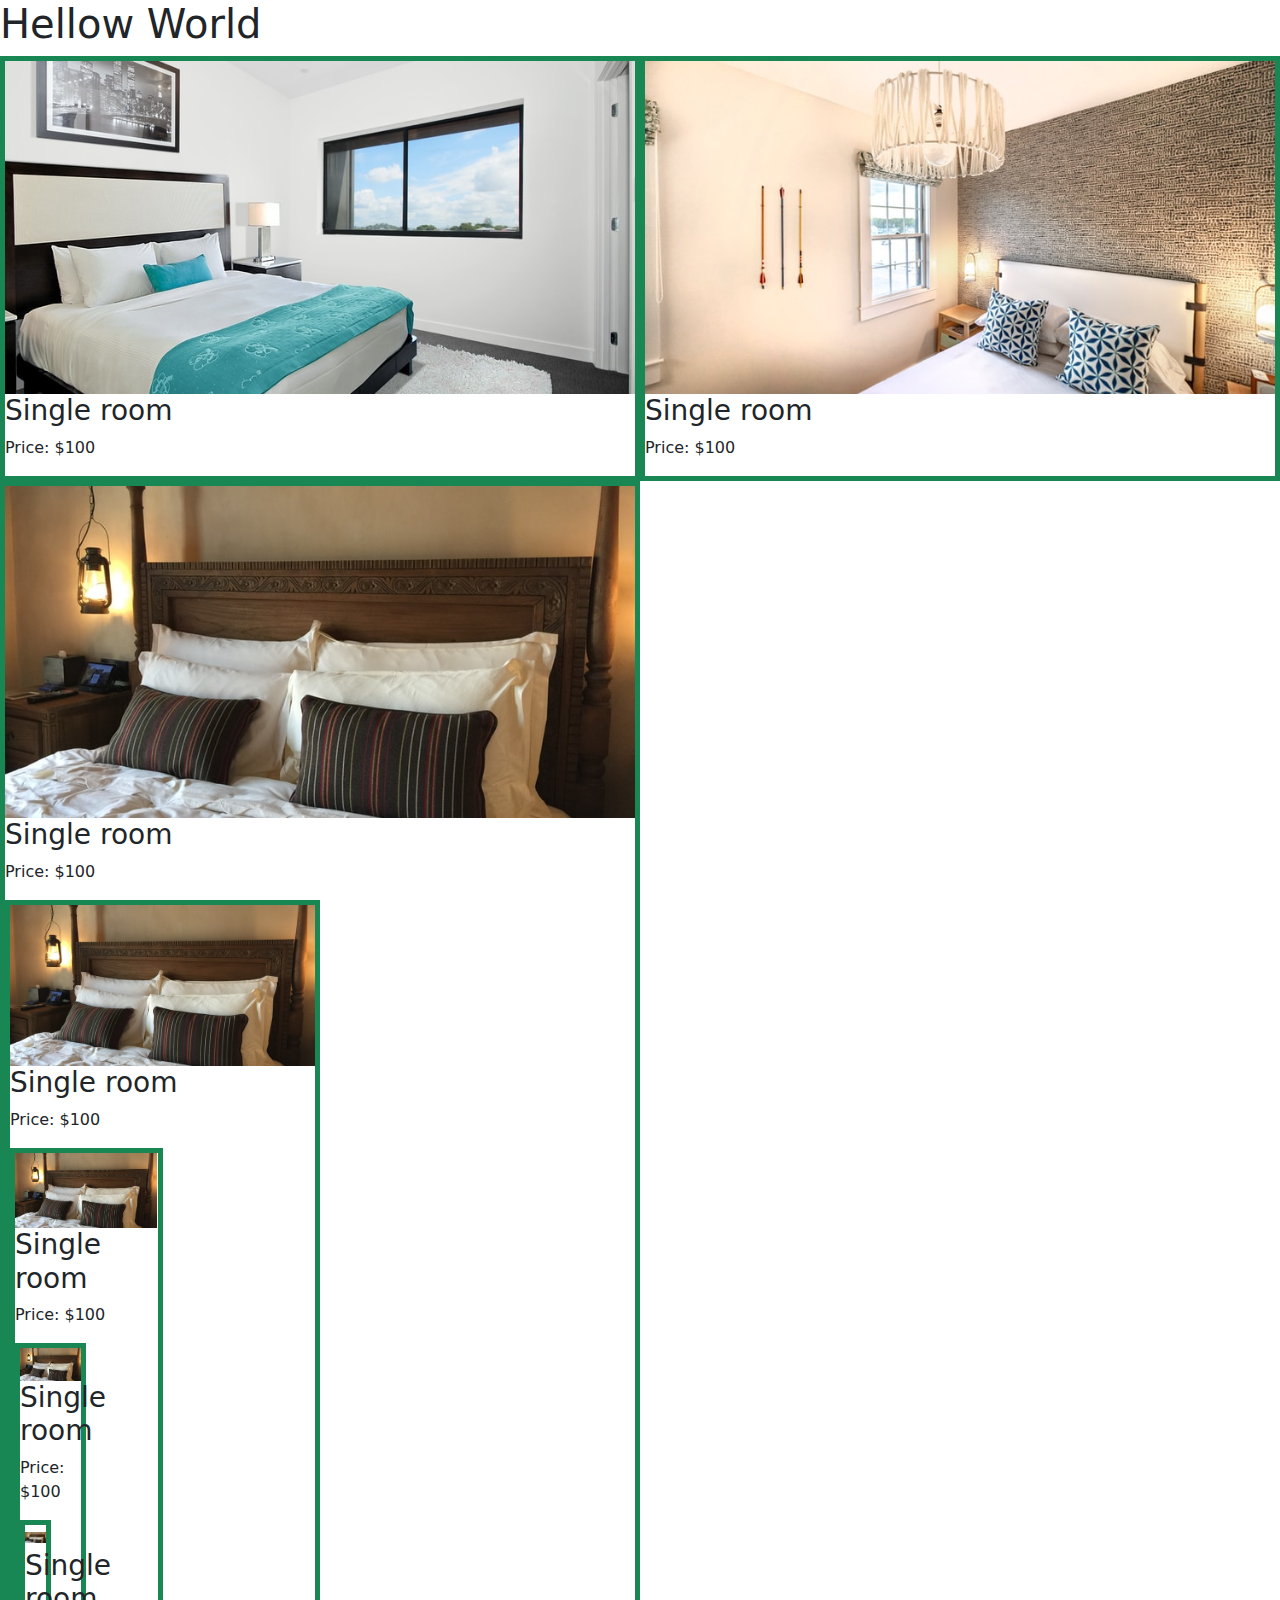
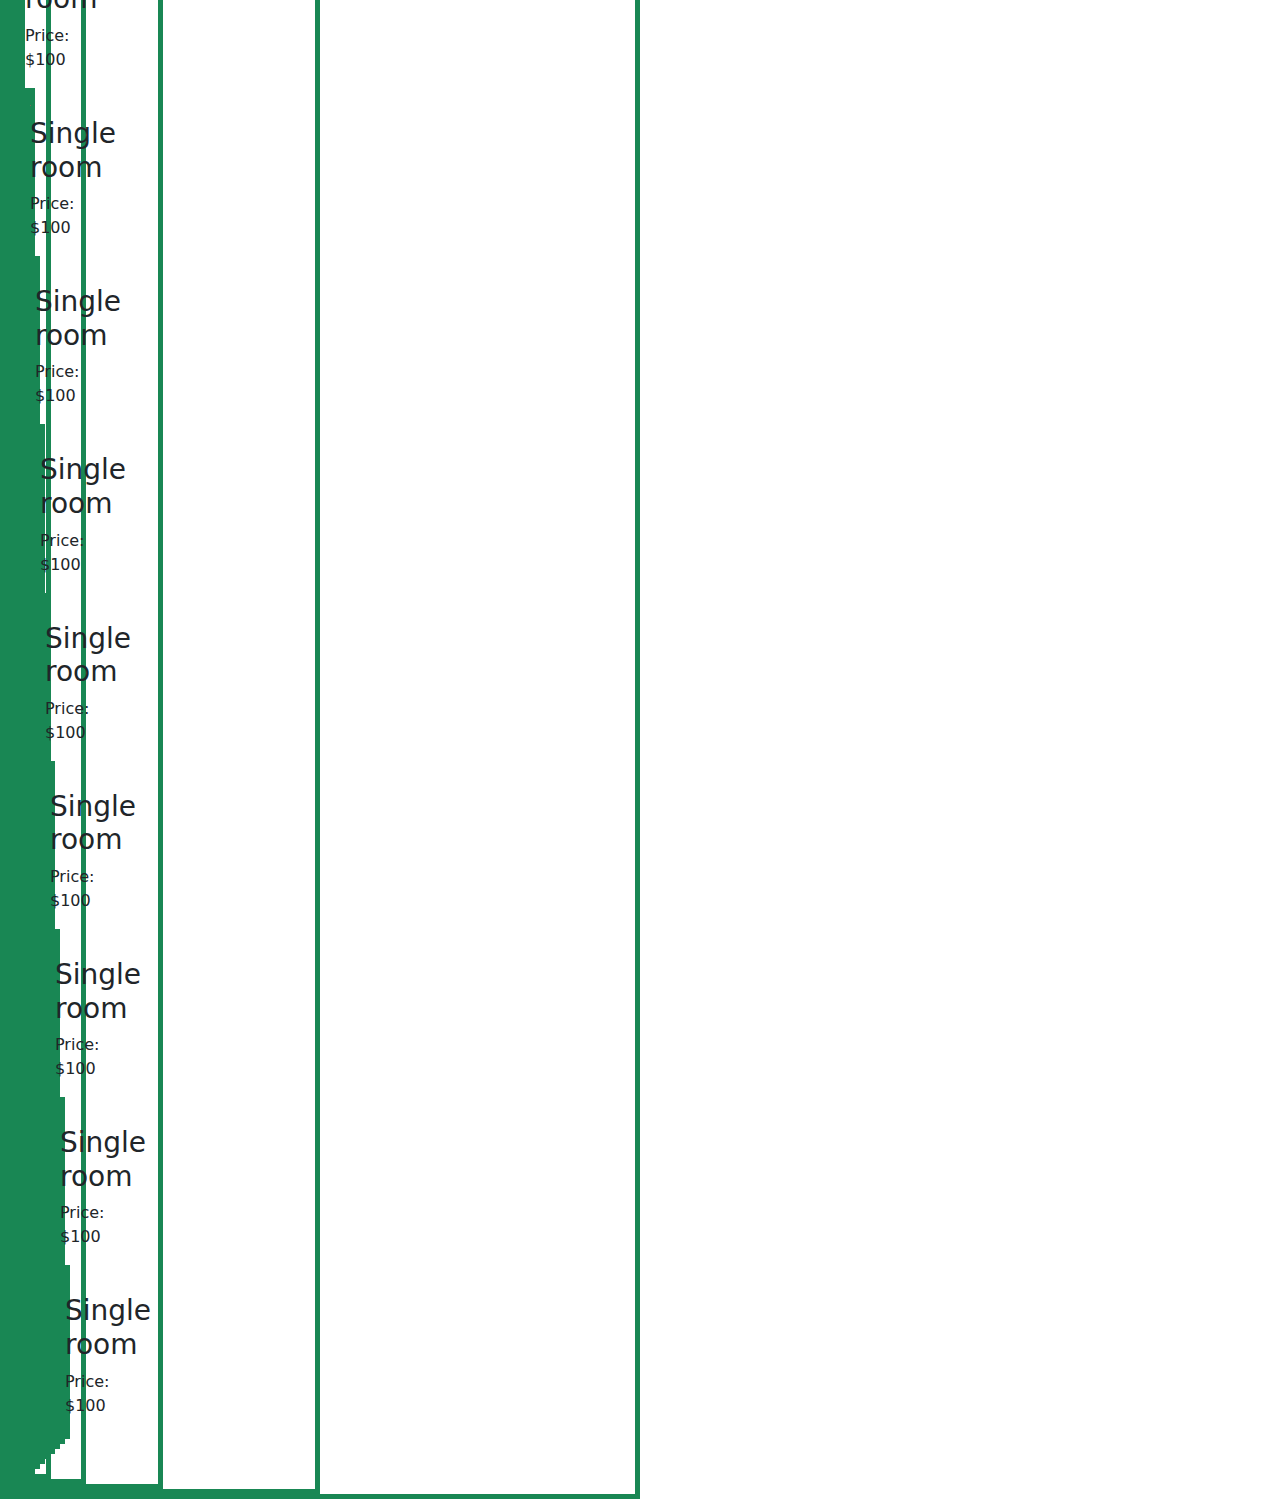
<file: index.html>
<!DOCTYPE html>
<html lang="en">
<head>
    <meta charset="UTF-8">
    <meta http-equiv="X-UA-Compatible" content="IE=edge">
    <meta name="viewport" content="width=device-width, initial-scale=1.0">
    <title>Bootstrap Style</title>
    <link rel="stylesheet" href="style.css">
    <link rel="stylesheet" href="css/bootstrap.min.css">
</head>
<body>
    <h1>Hellow World</h1>
    <div class="d-flex flex-wrap">
        <div class="border border-5 border-success w-50">
            <img class="img-fluid" src="images/rooms/Double.png" alt="">
            <h3>Single room</h3>
            <p>Price: $100</p>
        </div>
        <div class="border border-5 border-success w-50">
            <img class="img-fluid" src="images/rooms/Family.png" alt="">
            <h3>Single room</h3>
            <p>Price: $100</p>
        </div>
        <div class="border border-5 border-success w-50">
            <img class="img-fluid" src="images/rooms/Single.png" alt="">
            <h3>Single room</h3>
            <p>Price: $100</p>
        <div class="border border-5 border-success  w-50">
            <img class="img-fluid" src="images/rooms/Single.png" alt="">
            <h3>Single room</h3>
            <p>Price: $100</p>
        <div class="border border-5 border-success  w-50">
            <img class="img-fluid" src="images/rooms/Single.png" alt="">
            <h3>Single room</h3>
            <p>Price: $100</p>
        <div class="border border-5 border-success  w-50">
            <img class="img-fluid" src="images/rooms/Single.png" alt="">
            <h3>Single room</h3>
            <p>Price: $100</p>
        <div class="border border-5 border-success  w-50">
            <img class="img-fluid" src="images/rooms/Single.png" alt="">
            <h3>Single room</h3>
            <p>Price: $100</p>
        <div class="border border-5 border-success  w-50">
            <img class="img-fluid" src="images/rooms/Single.png" alt="">
            <h3>Single room</h3>
            <p>Price: $100</p>
        <div class="border border-5 border-success  w-50">
            <img class="img-fluid" src="images/rooms/Single.png" alt="">
            <h3>Single room</h3>
            <p>Price: $100</p>
        <div class="border border-5 border-success  w-50">
            <img class="img-fluid" src="images/rooms/Single.png" alt="">
            <h3>Single room</h3>
            <p>Price: $100</p>
        <div class="border border-5 border-success  w-50">
            <img class="img-fluid" src="images/rooms/Single.png" alt="">
            <h3>Single room</h3>
            <p>Price: $100</p>
        <div class="border border-5 border-success  w-50">
            <img class="img-fluid" src="images/rooms/Single.png" alt="">
            <h3>Single room</h3>
            <p>Price: $100</p>
        <div class="border border-5 border-success  w-50">
            <img class="img-fluid" src="images/rooms/Single.png" alt="">
            <h3>Single room</h3>
            <p>Price: $100</p>
        <div class="border border-5 border-success  w-50">
            <img class="img-fluid" src="images/rooms/Single.png" alt="">
            <h3>Single room</h3>
            <p>Price: $100</p>
        <div class="border border-5 border-success  w-50">
            <img class="img-fluid" src="images/rooms/Single.png" alt="">
            <h3>Single room</h3>
            <p>Price: $100</p>
        </div>
    </div>
    <link rel="stylesheet" href="js/bootstrap.min.js">
</body>
</html>
</file>
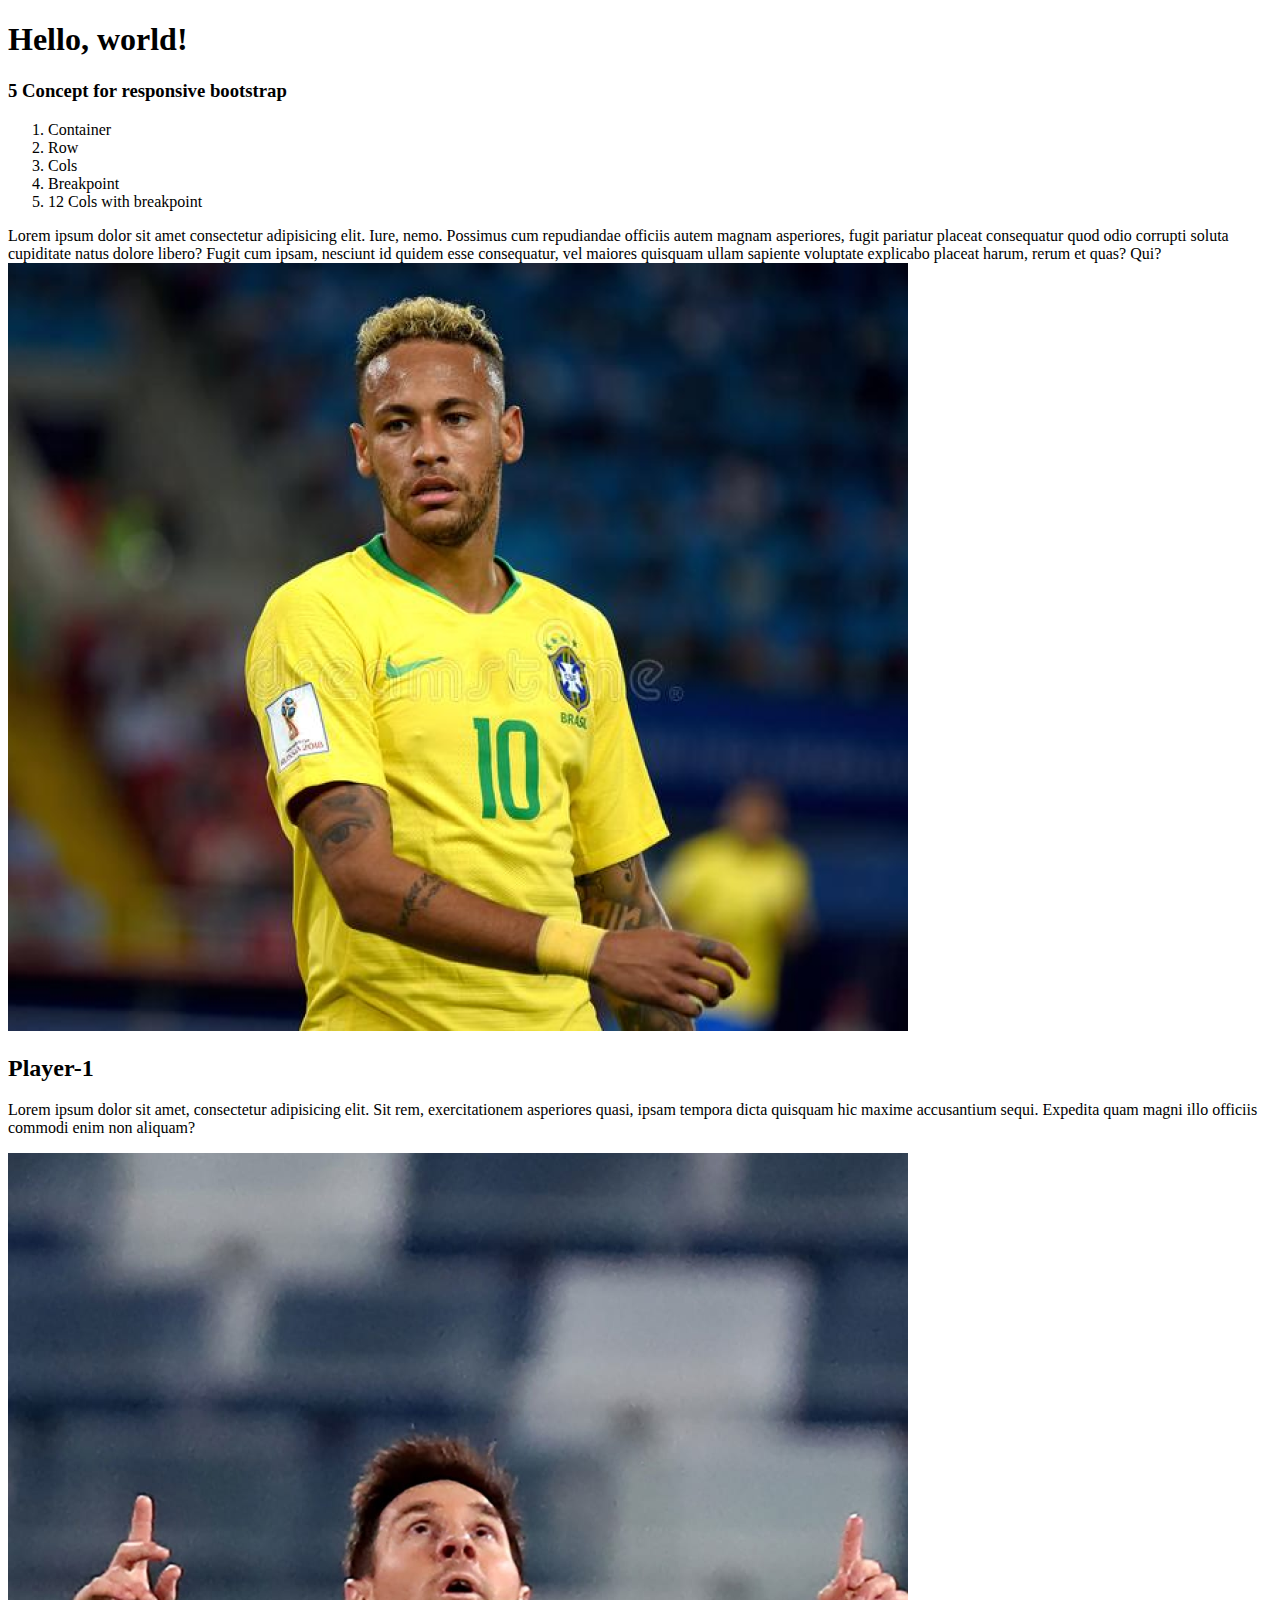
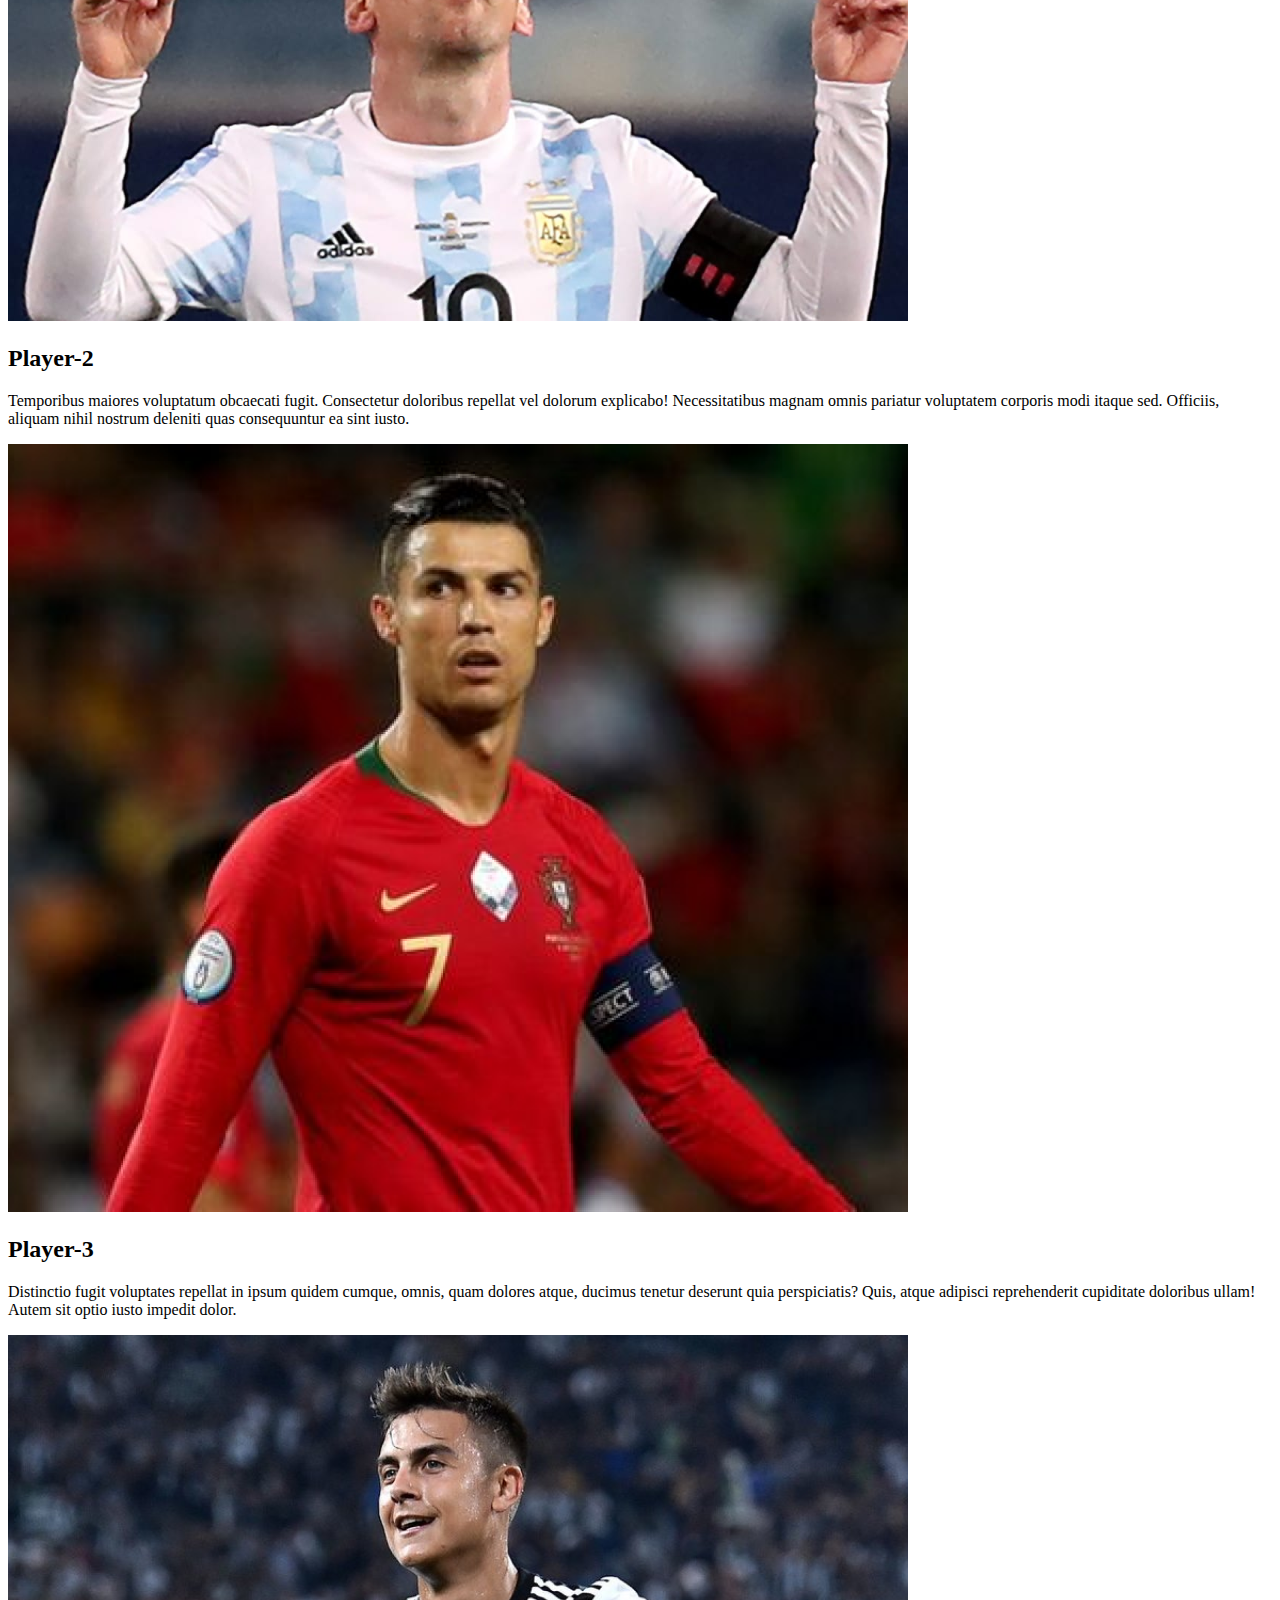
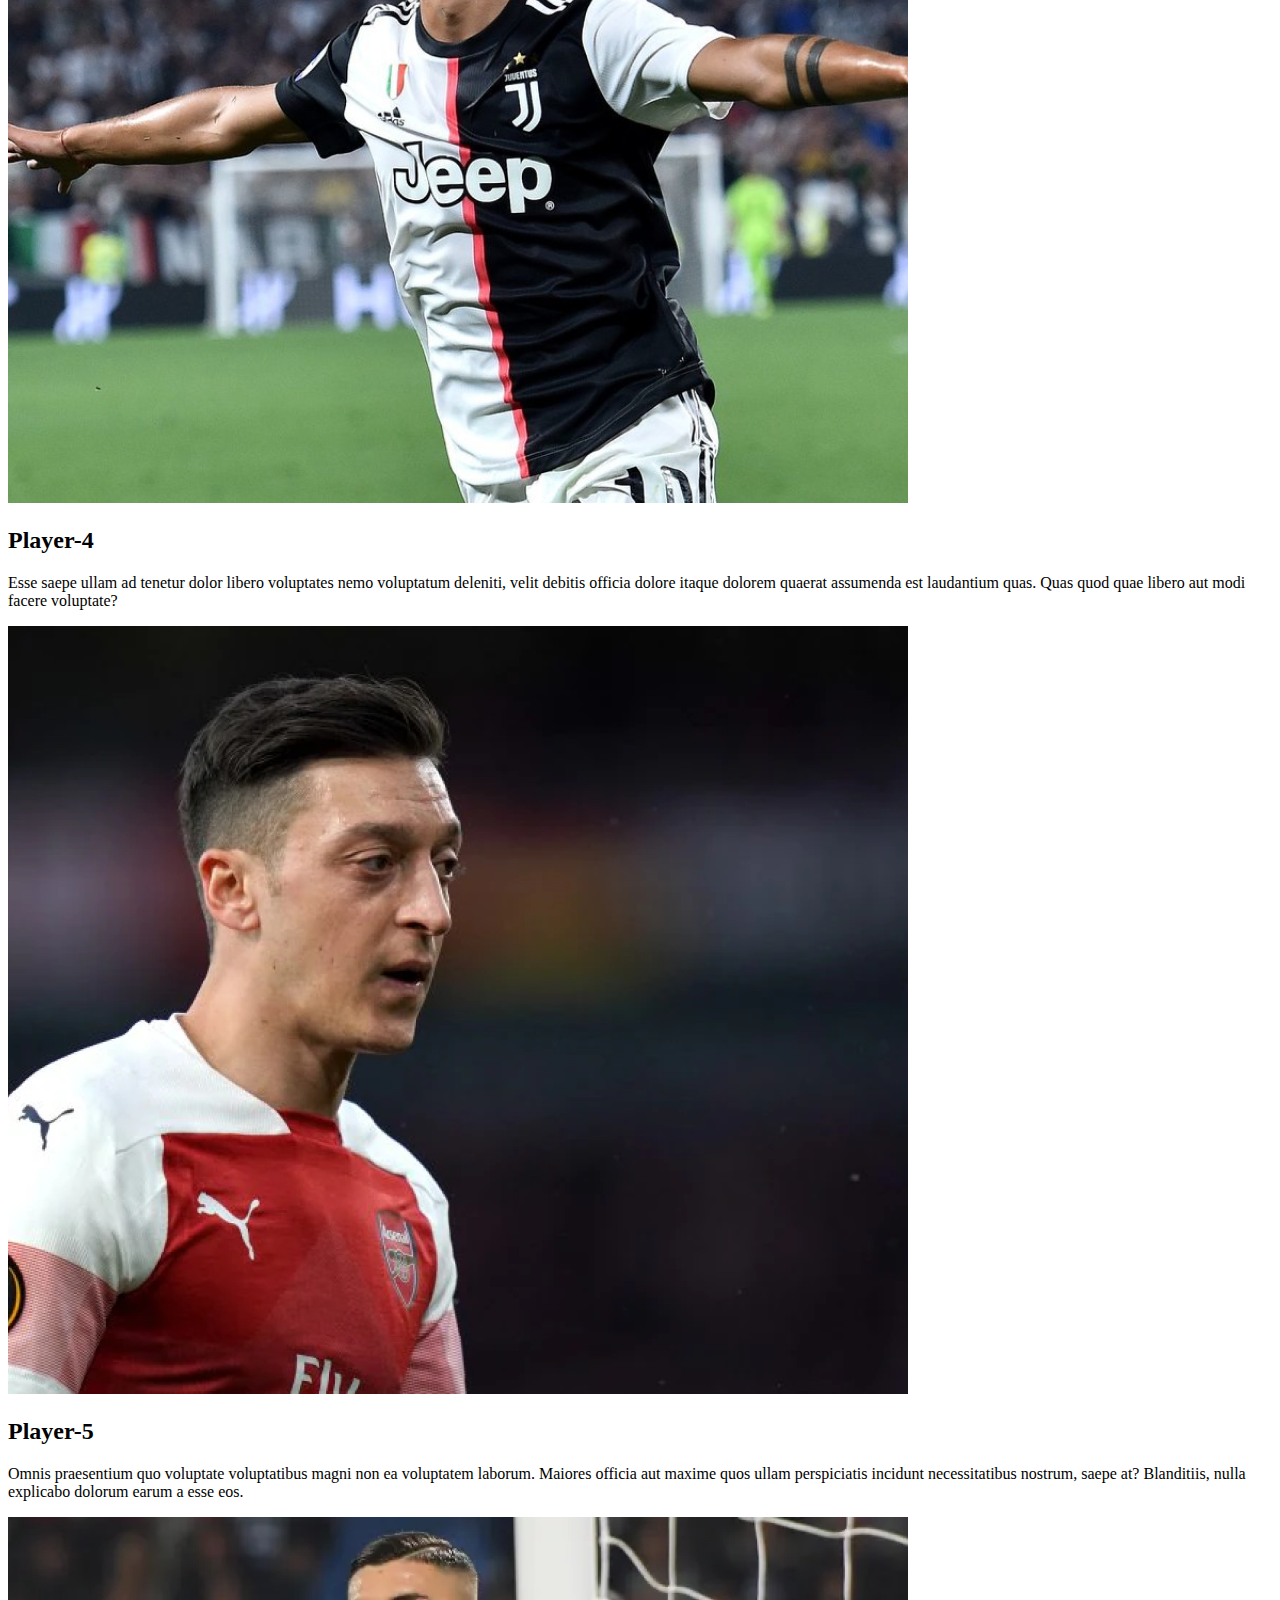
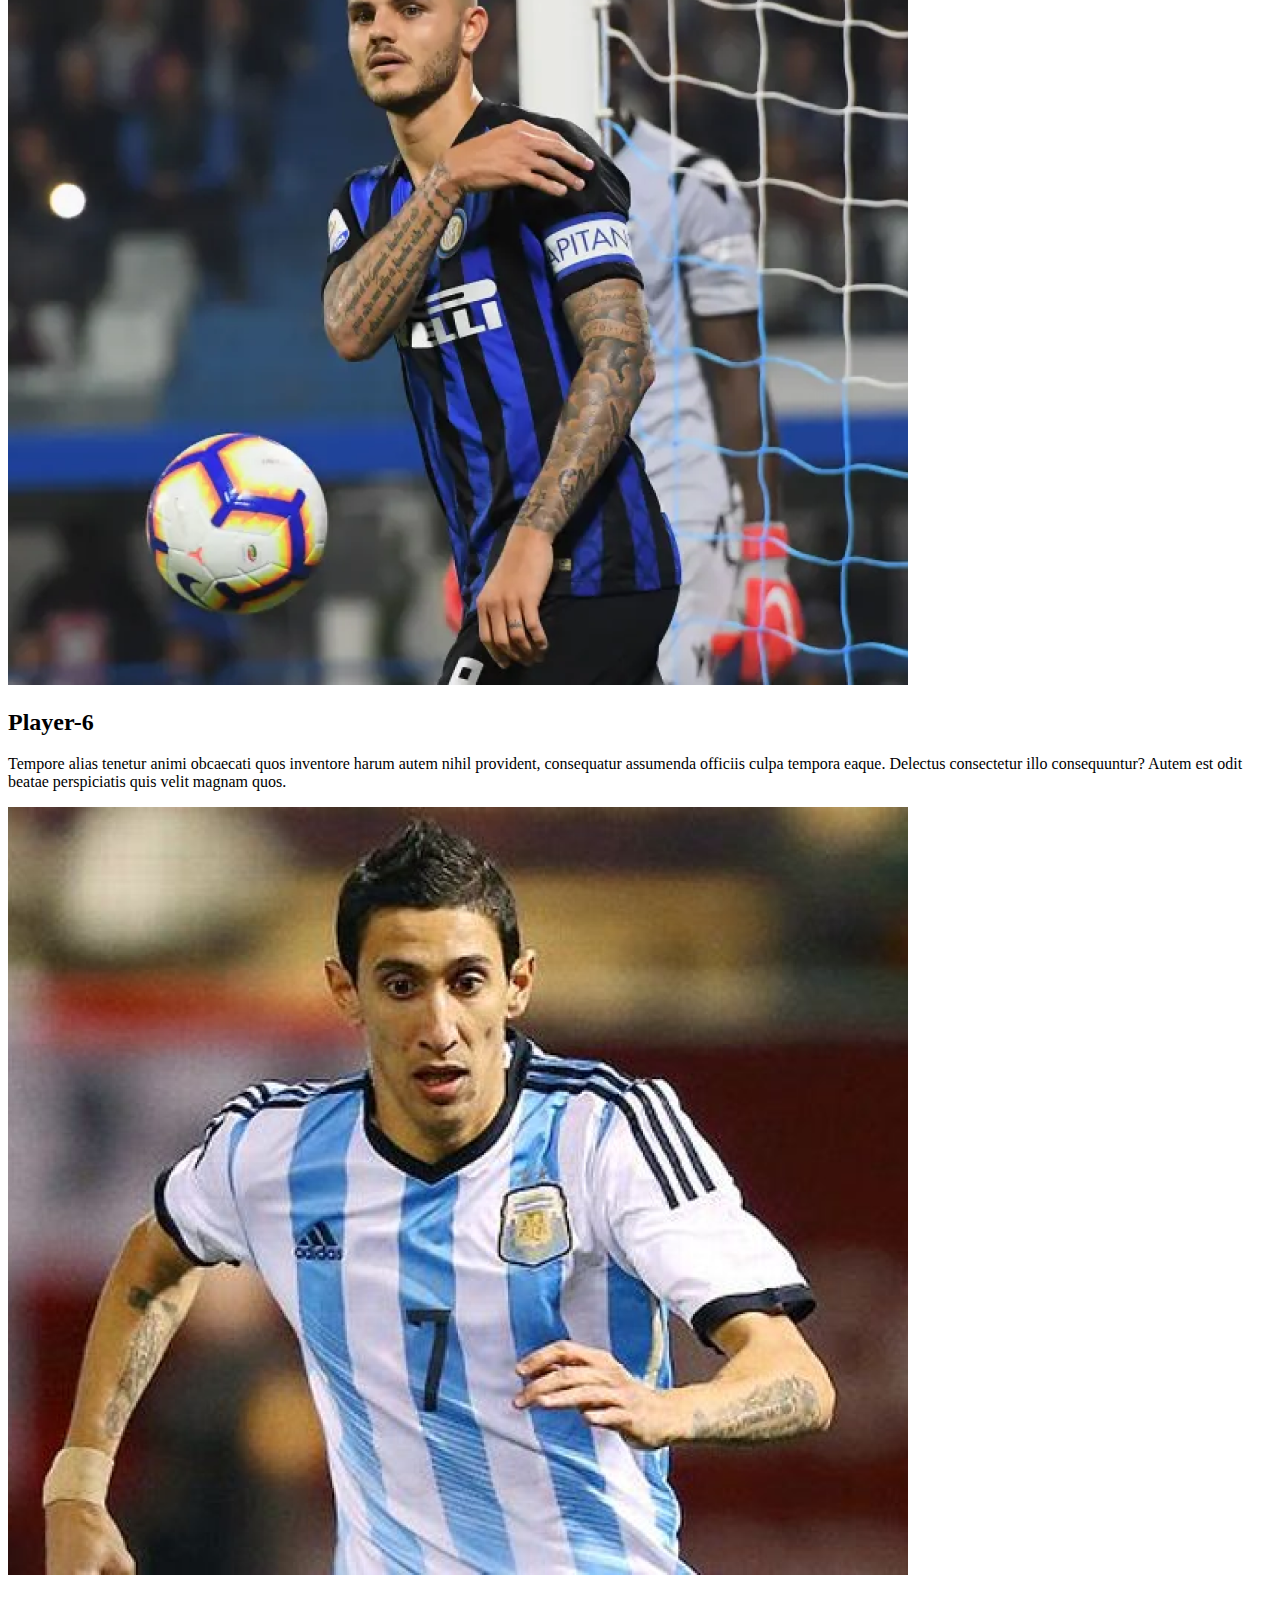
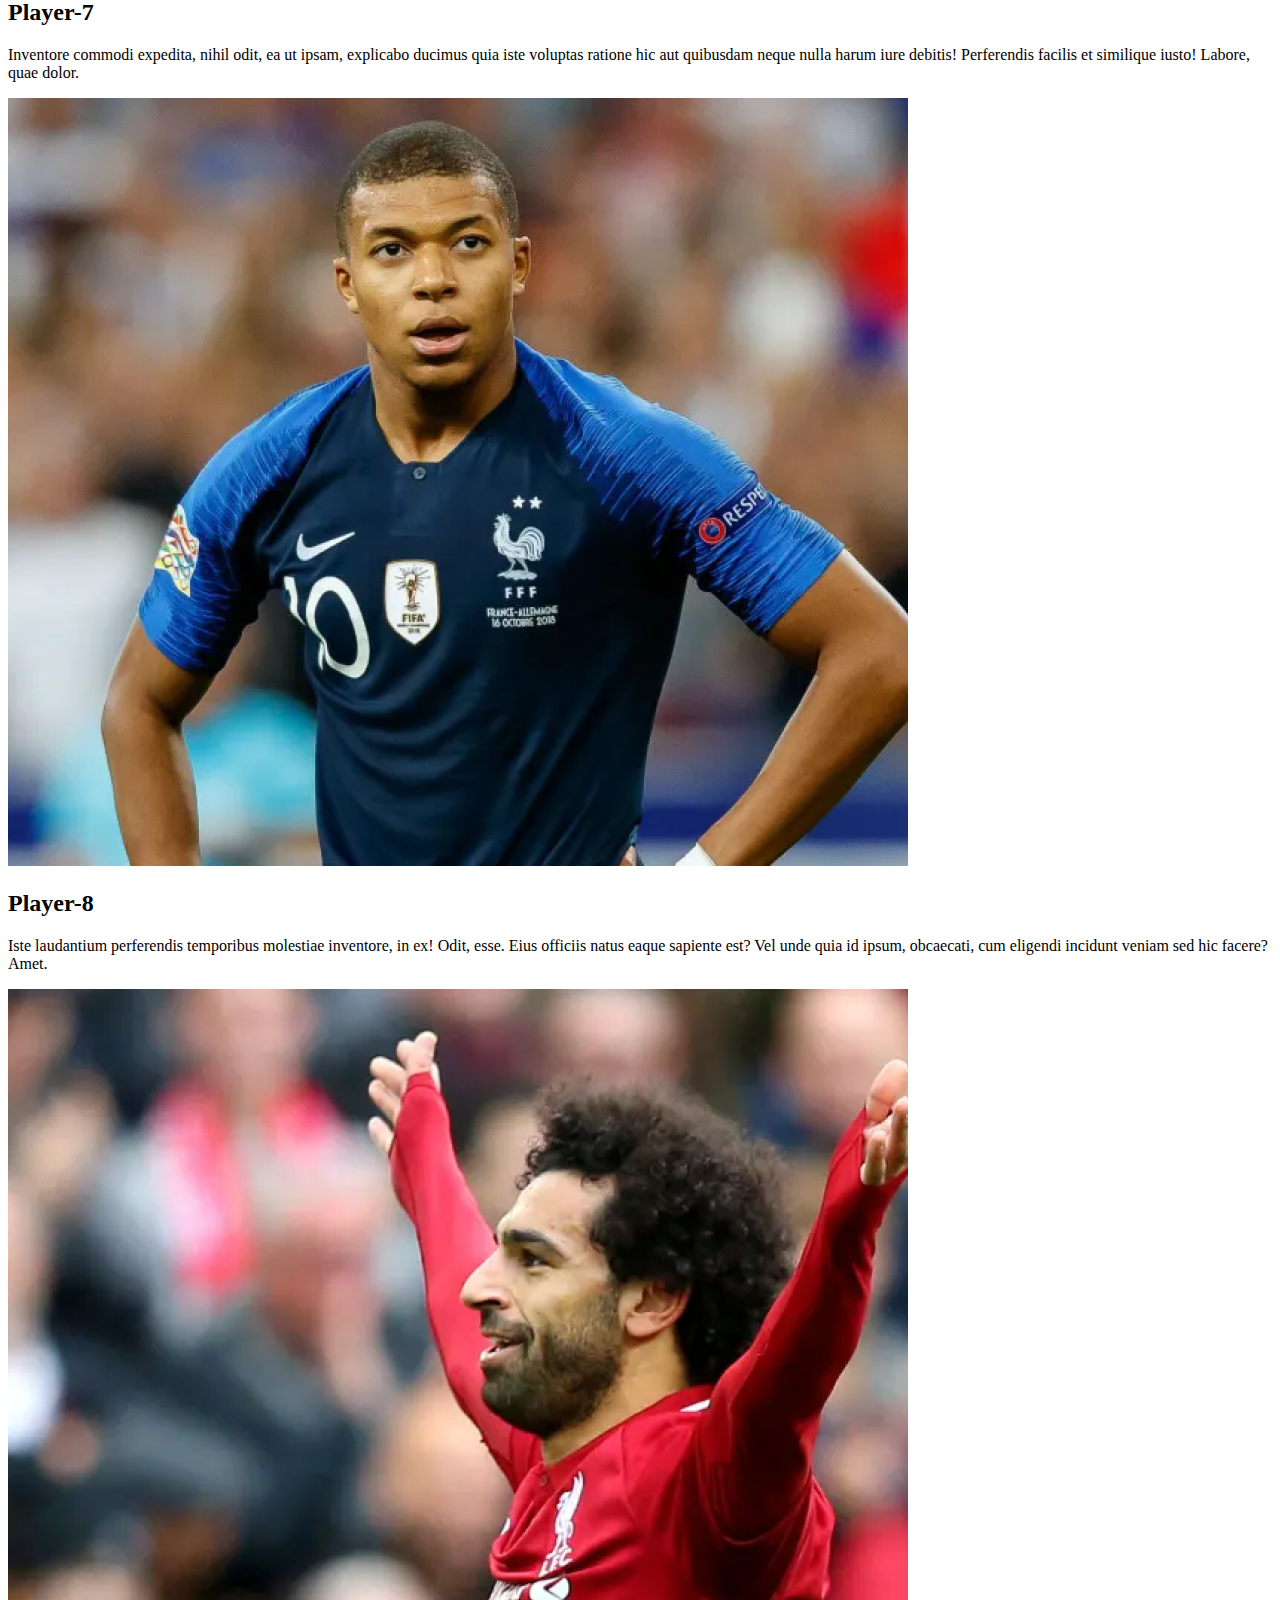
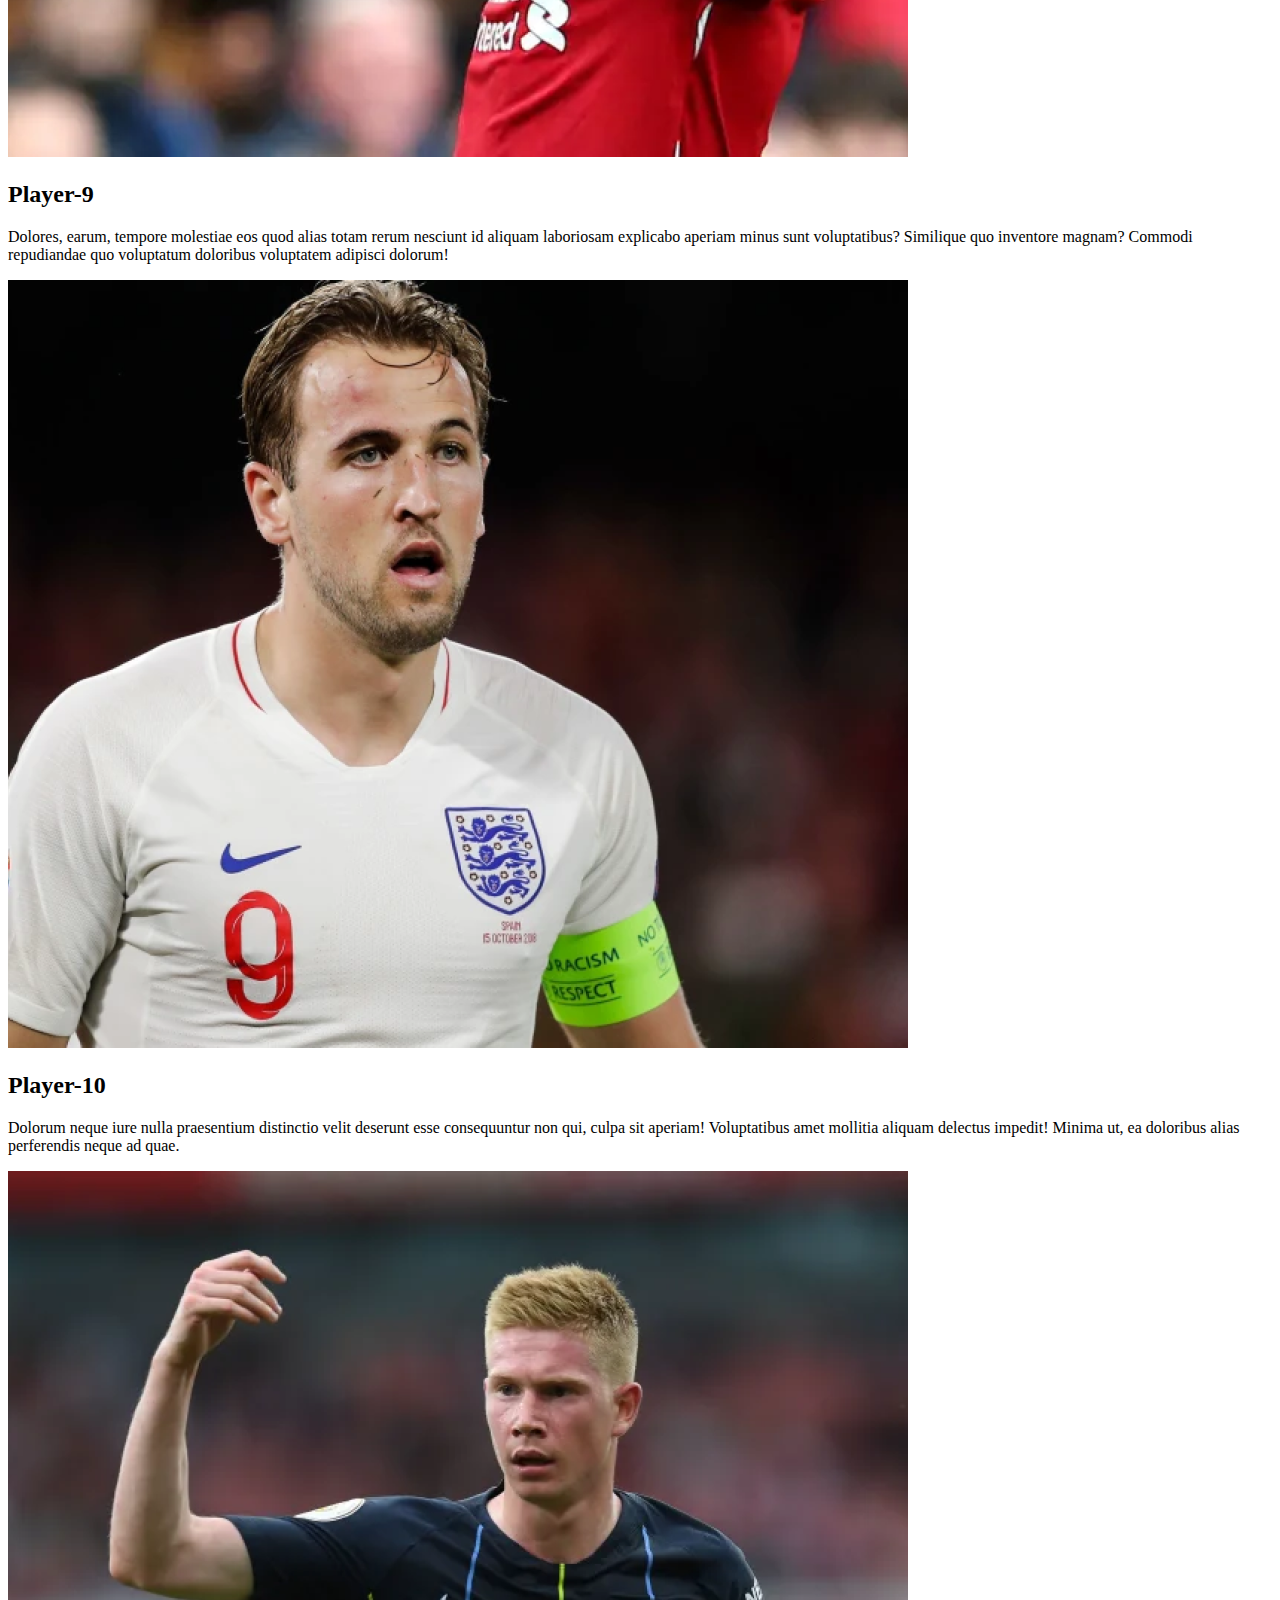
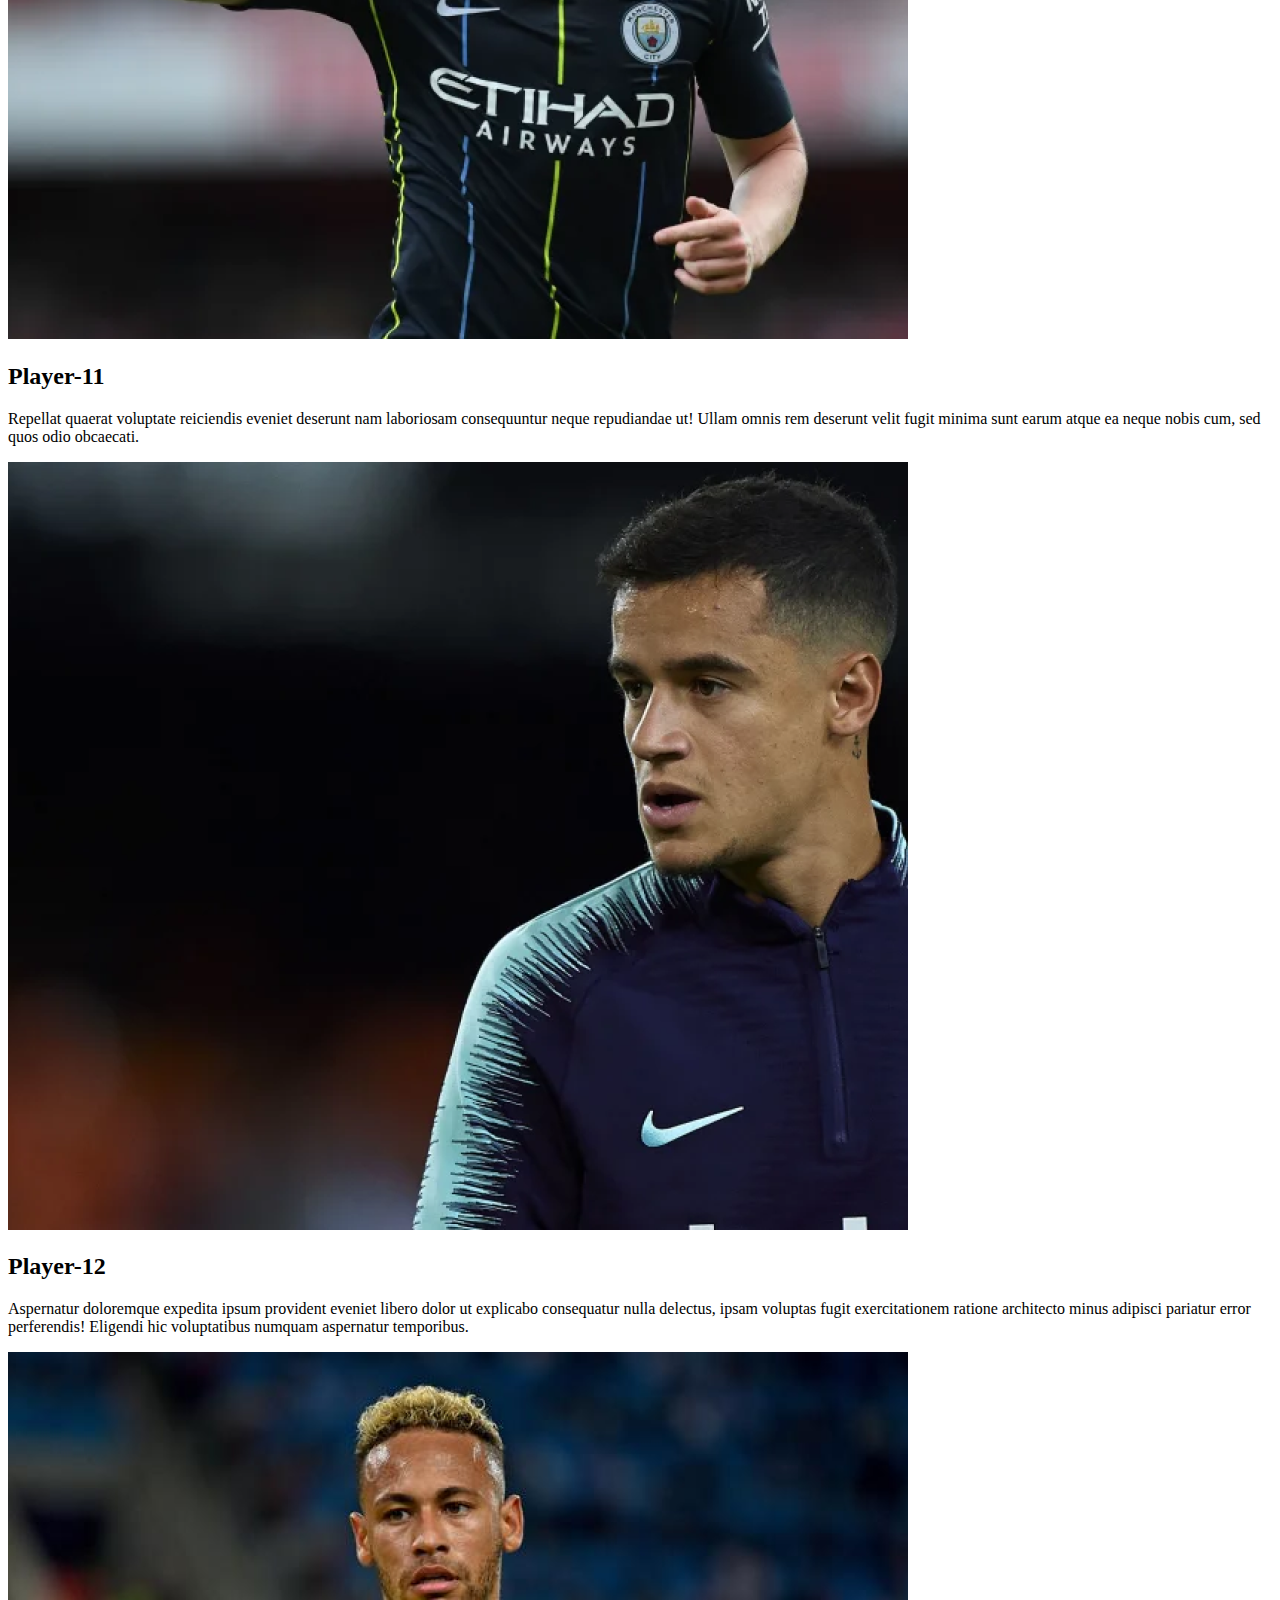
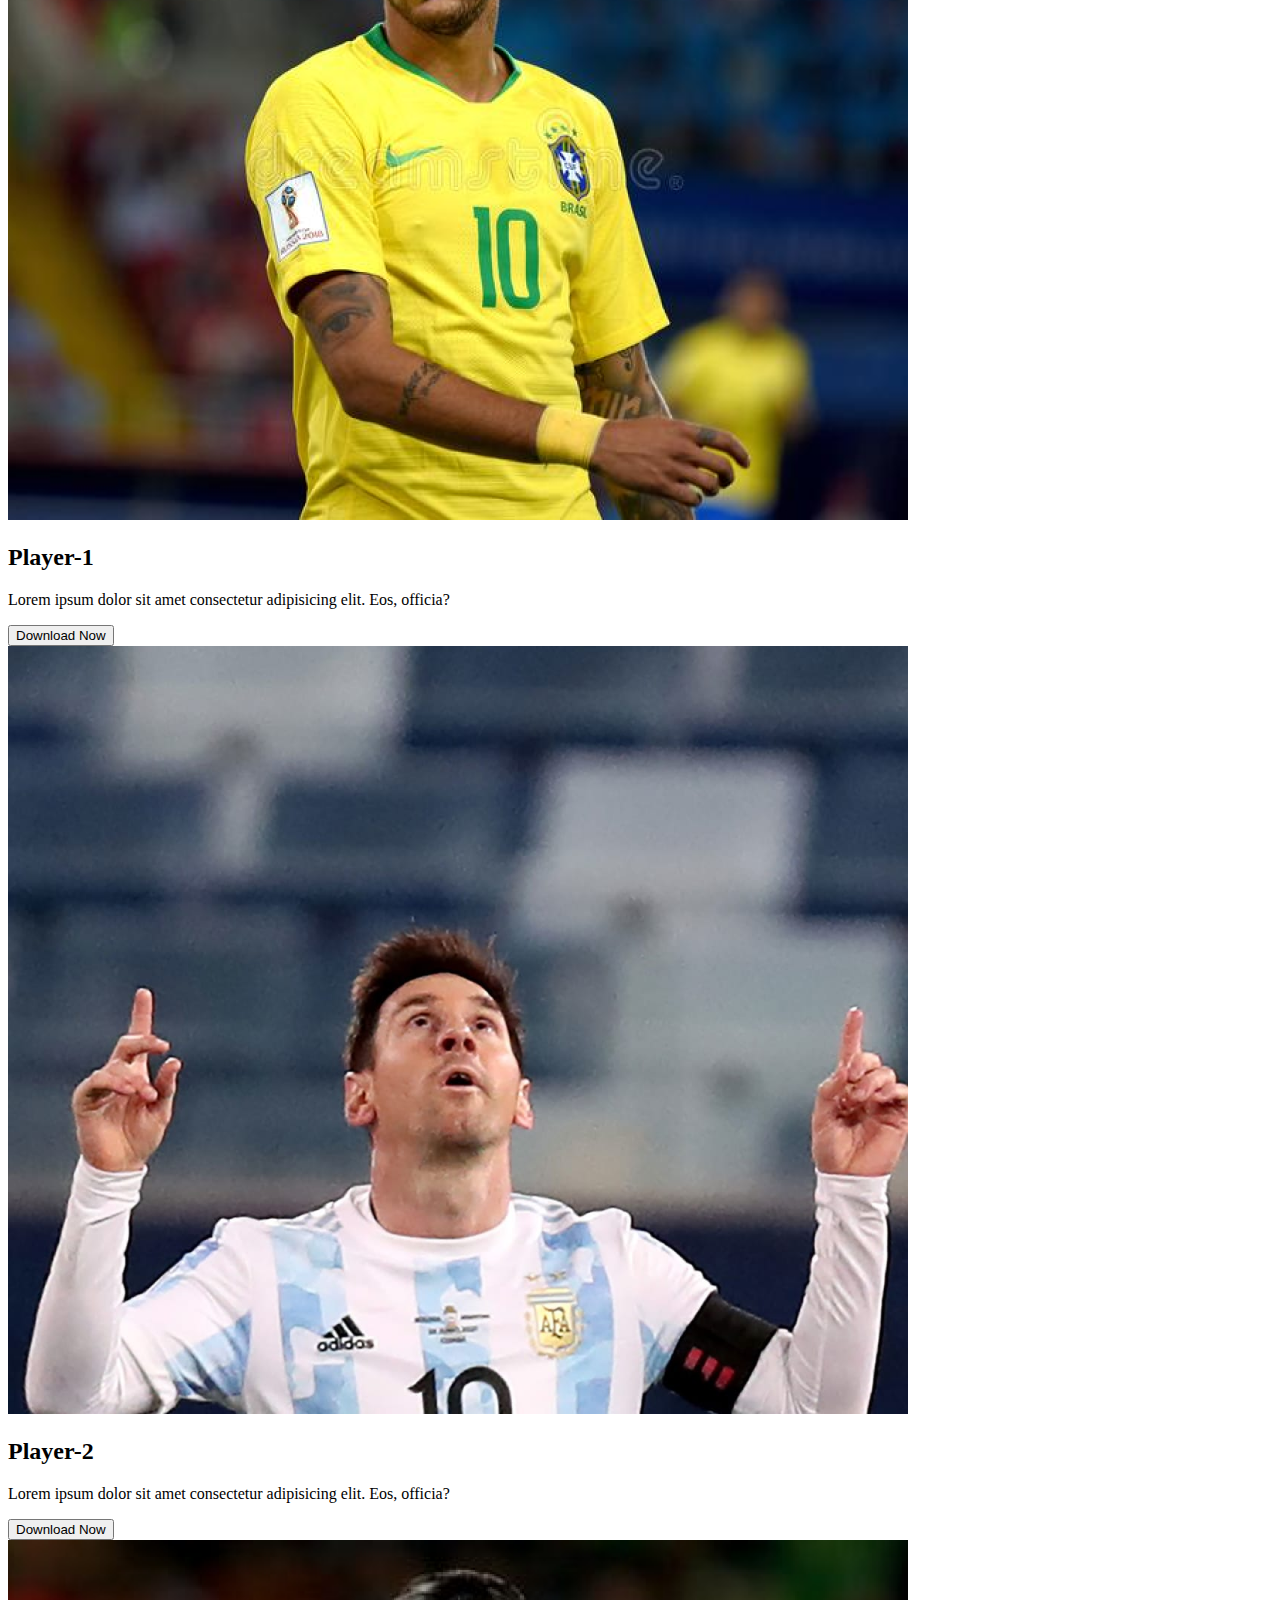
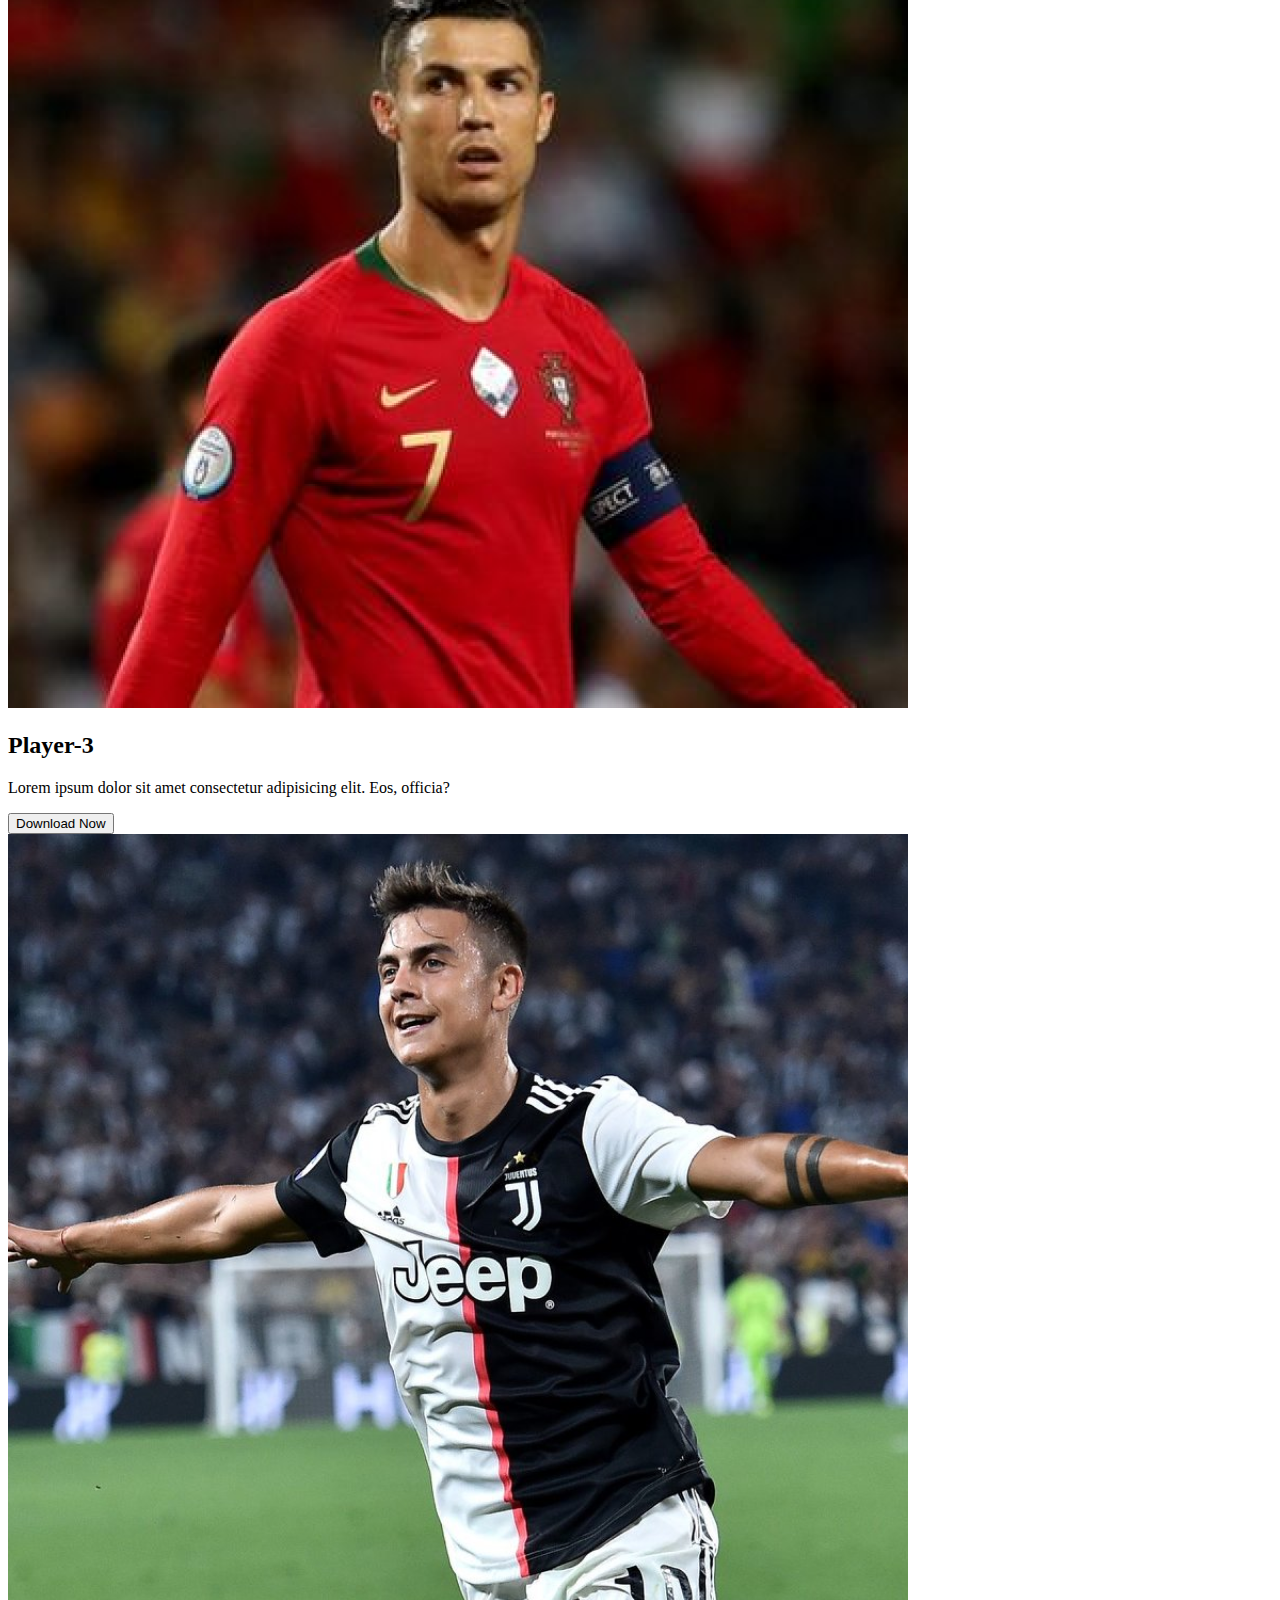
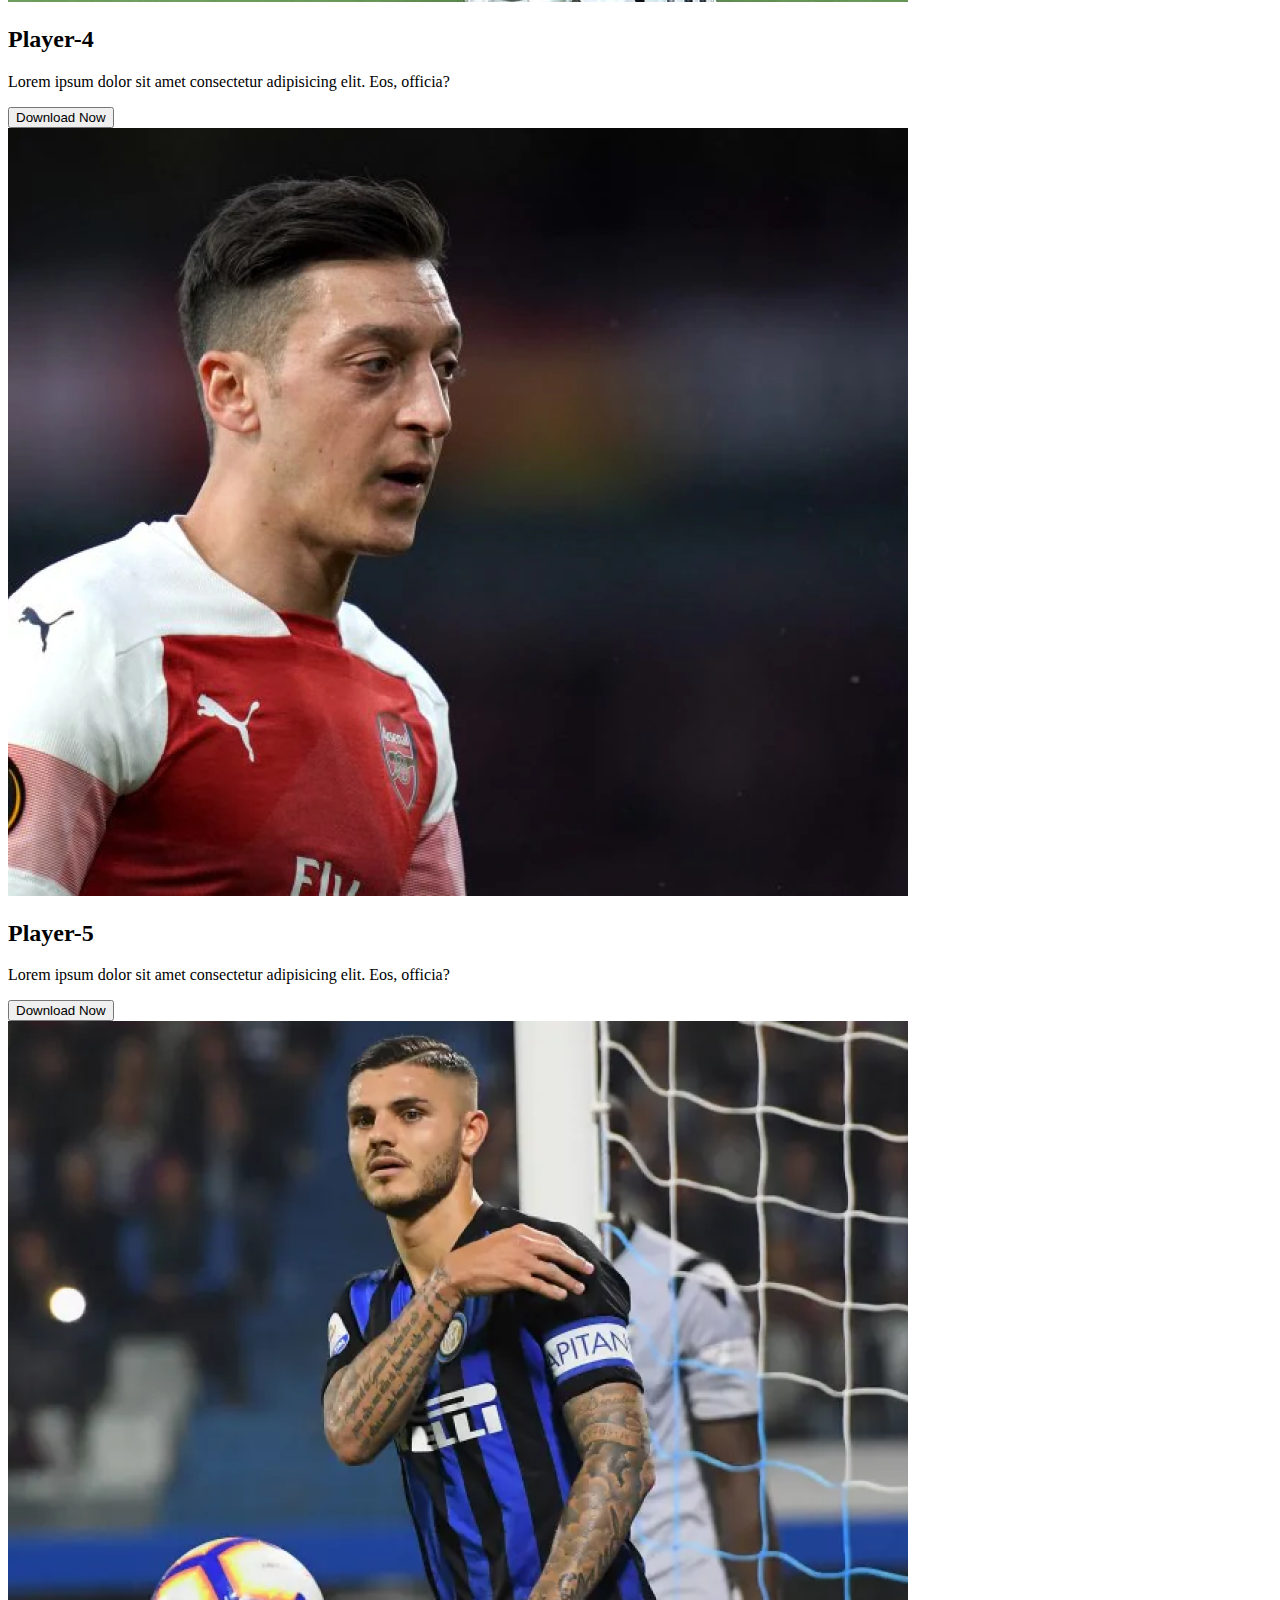
<file: calls.html>
<!doctype html>
<html lang="en">
  <head>
    <meta charset="utf-8">
    <meta name="viewport" content="width=device-width, initial-scale=1">
    <title>Bootstrap demo</title>
    <link href="https://cdn.jsdelivr.net/npm/bootstrap@5.3.0-alpha1/dist/css/bootstrap.min.css" rel="stylesheet" integrity="sha384-GLhlTQ8iRABdZLl6O3oVMWSktQOp6b7In1Zl3/Jr59b6EGGoI1aFkw7cmDA6j6gD" crossorigin="anonymous">
  </head>
  <body>
    <h1>Hello, world!</h1>
    <h3>5 Concept for responsive bootstrap</h3>
    <ol>
        <li>Container</li>
        <li>Row</li>
        <li>Cols</li>
        <li>Breakpoint</li>
        <li>12 Cols with breakpoint</li>
    </ol>
    
    <div>
        Lorem ipsum dolor sit amet consectetur adipisicing elit. Iure, nemo. Possimus cum repudiandae officiis autem magnam asperiores, fugit pariatur placeat consequatur quod odio corrupti soluta cupiditate natus dolore libero? Fugit cum ipsam, nesciunt id quidem esse consequatur, vel maiores quisquam ullam sapiente voluptate explicabo placeat harum, rerum et quas? Qui?
    </div>
    
    <!-- .container-fluid>.row>.col-12.col-sm-6.col-md-4.col-lg-3.col-xl-2*12>img.img-fluid[src="images/players/player-$.png"]+h2{Player-$}+p>lorem30 -->
    <div class="container-fluid">
        <div class="row">
            <div class="col-12 col-sm-6 col-md-4 col-lg-3 col-xl-2">
                <img src="images/players/player-1.png" alt="" class="img-fluid">
                <h2>Player-1</h2>
                <p>Lorem ipsum dolor sit amet, consectetur adipisicing elit. Sit rem, exercitationem asperiores quasi, ipsam tempora dicta quisquam hic maxime accusantium sequi. Expedita quam magni illo officiis commodi enim non aliquam?</p>
            </div>
            <div class="col-12 col-sm-6 col-md-4 col-lg-3 col-xl-2">
                <img src="images/players/player-2.png" alt="" class="img-fluid">
                <h2>Player-2</h2>
                <p>Temporibus maiores voluptatum obcaecati fugit. Consectetur doloribus repellat vel dolorum explicabo! Necessitatibus magnam omnis pariatur voluptatem corporis modi itaque sed. Officiis, aliquam nihil nostrum deleniti quas consequuntur ea sint iusto.</p>
            </div>
            <div class="col-12 col-sm-6 col-md-4 col-lg-3 col-xl-2">
                <img src="images/players/player-3.png" alt="" class="img-fluid">
                <h2>Player-3</h2>
                <p>Distinctio fugit voluptates repellat in ipsum quidem cumque, omnis, quam dolores atque, ducimus tenetur deserunt quia perspiciatis? Quis, atque adipisci reprehenderit cupiditate doloribus ullam! Autem sit optio iusto impedit dolor.</p>
            </div>
            <div class="col-12 col-sm-6 col-md-4 col-lg-3 col-xl-2">
                <img src="images/players/player-4.png" alt="" class="img-fluid">
                <h2>Player-4</h2>
                <p>Esse saepe ullam ad tenetur dolor libero voluptates nemo voluptatum deleniti, velit debitis officia dolore itaque dolorem quaerat assumenda est laudantium quas. Quas quod quae libero aut modi facere voluptate?</p>
            </div>
            <div class="col-12 col-sm-6 col-md-4 col-lg-3 col-xl-2">
                <img src="images/players/player-5.png" alt="" class="img-fluid">
                <h2>Player-5</h2>
                <p>Omnis praesentium quo voluptate voluptatibus magni non ea voluptatem laborum. Maiores officia aut maxime quos ullam perspiciatis incidunt necessitatibus nostrum, saepe at? Blanditiis, nulla explicabo dolorum earum a esse eos.</p>
            </div>
            <div class="col-12 col-sm-6 col-md-4 col-lg-3 col-xl-2">
                <img src="images/players/player-6.png" alt="" class="img-fluid">
                <h2>Player-6</h2>
                <p>Tempore alias tenetur animi obcaecati quos inventore harum autem nihil provident, consequatur assumenda officiis culpa tempora eaque. Delectus consectetur illo consequuntur? Autem est odit beatae perspiciatis quis velit magnam quos.</p>
            </div>
            <div class="col-12 col-sm-6 col-md-4 col-lg-3 col-xl-2">
                <img src="images/players/player-7.png" alt="" class="img-fluid">
                <h2>Player-7</h2>
                <p>Inventore commodi expedita, nihil odit, ea ut ipsam, explicabo ducimus quia iste voluptas ratione hic aut quibusdam neque nulla harum iure debitis! Perferendis facilis et similique iusto! Labore, quae dolor.</p>
            </div>
            <div class="col-12 col-sm-6 col-md-4 col-lg-3 col-xl-2">
                <img src="images/players/player-8.png" alt="" class="img-fluid">
                <h2>Player-8</h2>
                <p>Iste laudantium perferendis temporibus molestiae inventore, in ex! Odit, esse. Eius officiis natus eaque sapiente est? Vel unde quia id ipsum, obcaecati, cum eligendi incidunt veniam sed hic facere? Amet.</p>
            </div>
            <div class="col-12 col-sm-6 col-md-4 col-lg-3 col-xl-2">
                <img src="images/players/player-9.png" alt="" class="img-fluid">
                <h2>Player-9</h2>
                <p>Dolores, earum, tempore molestiae eos quod alias totam rerum nesciunt id aliquam laboriosam explicabo aperiam minus sunt voluptatibus? Similique quo inventore magnam? Commodi repudiandae quo voluptatum doloribus voluptatem adipisci dolorum!</p>
            </div>
            <div class="col-12 col-sm-6 col-md-4 col-lg-3 col-xl-2">
                <img src="images/players/player-10.png" alt="" class="img-fluid">
                <h2>Player-10</h2>
                <p>Dolorum neque iure nulla praesentium distinctio velit deserunt esse consequuntur non qui, culpa sit aperiam! Voluptatibus amet mollitia aliquam delectus impedit! Minima ut, ea doloribus alias perferendis neque ad quae.</p>
            </div>
            <div class="col-12 col-sm-6 col-md-4 col-lg-3 col-xl-2">
                <img src="images/players/player-11.png" alt="" class="img-fluid">
                <h2>Player-11</h2>
                <p>Repellat quaerat voluptate reiciendis eveniet deserunt nam laboriosam consequuntur neque repudiandae ut! Ullam omnis rem deserunt velit fugit minima sunt earum atque ea neque nobis cum, sed quos odio obcaecati.</p>
            </div>
            <div class="col-12 col-sm-6 col-md-4 col-lg-3 col-xl-2">
                <img src="images/players/player-12.png" alt="" class="img-fluid">
                <h2>Player-12</h2>
                <p>Aspernatur doloremque expedita ipsum provident eveniet libero dolor ut explicabo consequatur nulla delectus, ipsam voluptas fugit exercitationem ratione architecto minus adipisci pariatur error perferendis! Eligendi hic voluptatibus numquam aspernatur temporibus.</p>
            </div>
        </div>
    </div>
    <div class="container-fluid">
        <div class="row">
            <div class="col-12 col-sm-6 col-md-4 col-lg-3 col-xl-2">
                <img src="images/players/player-1.png" alt="" class="img-fluid">
                <h2>Player-1</h2>
                <p>Lorem ipsum dolor sit amet consectetur adipisicing elit. Eos, officia?</p>
                <button class="btn btn-primary">Download Now</button>
            </div>
            <div class="col-12 col-sm-6 col-md-4 col-lg-3 col-xl-2">
                <img src="images/players/player-2.png" alt="" class="img-fluid">
                <h2>Player-2</h2>
                <p>Lorem ipsum dolor sit amet consectetur adipisicing elit. Eos, officia?</p>
                <button class="btn btn-primary">Download Now</button>
            </div>
            <div class="col-12 col-sm-6 col-md-4 col-lg-3 col-xl-2">
                <img src="images/players/player-3.png" alt="" class="img-fluid">
                <h2>Player-3</h2>
                <p>Lorem ipsum dolor sit amet consectetur adipisicing elit. Eos, officia?</p>
                <button class="btn btn-primary">Download Now</button>
            </div>
            <div class="col-12 col-sm-6 col-md-4 col-lg-3 col-xl-2">
                <img src="images/players/player-4.png" alt="" class="img-fluid">
                <h2>Player-4</h2>
                <p>Lorem ipsum dolor sit amet consectetur adipisicing elit. Eos, officia?</p>
                <button class="btn btn-primary">Download Now</button>
            </div>
            <div class="col-12 col-sm-6 col-md-4 col-lg-3 col-xl-2">
                <img src="images/players/player-5.png" alt="" class="img-fluid">
                <h2>Player-5</h2>
                <p>Lorem ipsum dolor sit amet consectetur adipisicing elit. Eos, officia?</p>
                <button class="btn btn-primary">Download Now</button>
            </div>
            <div class="col-12 col-sm-6 col-md-4 col-lg-3 col-xl-2">
                <img src="images/players/player-6.png" alt="" class="img-fluid">
                <h2>Player-6</h2>
                <p>Lorem ipsum dolor sit amet consectetur adipisicing elit. Eos, officia?</p>
                <button class="btn btn-primary">Download Now</button>
            </div>
            <div class="col-12 col-sm-6 col-md-4 col-lg-3 col-xl-2">
                <img src="images/players/player-7.png" alt="" class="img-fluid">
                <h2>Player-7</h2>
                <p>Lorem ipsum dolor sit amet consectetur adipisicing elit. Eos, officia?</p>
                <button class="btn btn-primary">Download Now</button>
            </div>
            <div class="col-12 col-sm-6 col-md-4 col-lg-3 col-xl-2">
                <img src="images/players/player-8.png" alt="" class="img-fluid">
                <h2>Player-8</h2>
                <p>Lorem ipsum dolor sit amet consectetur adipisicing elit. Eos, officia?</p>
                <button class="btn btn-primary">Download Now</button>
            </div>
            <div class="col-12 col-sm-6 col-md-4 col-lg-3 col-xl-2">
                <img src="images/players/player-9.png" alt="" class="img-fluid">
                <h2>Player-9</h2>
                <p>Lorem ipsum dolor sit amet consectetur adipisicing elit. Eos, officia?</p>
                <button class="btn btn-primary">Download Now</button>
            </div>
            <div class="col-12 col-sm-6 col-md-4 col-lg-3 col-xl-2">
                <img src="images/players/player-10.png" alt="" class="img-fluid">
                <h2>Player-10</h2>
                <p>Lorem ipsum dolor sit amet consectetur adipisicing elit. Eos, officia?</p>
                <button class="btn btn-primary">Download Now</button>
            </div>
            <div class="col-12 col-sm-6 col-md-4 col-lg-3 col-xl-2">
                <img src="images/players/player-11.png" alt="" class="img-fluid">
                <h2>Player-11</h2>
                <p>Lorem ipsum dolor sit amet consectetur adipisicing elit. Eos, officia?</p>
                <button class="btn btn-primary">Download Now</button>
            </div>
            <div class="col-12 col-sm-6 col-md-4 col-lg-3 col-xl-2">
                <img src="images/players/player-12.png" alt="" class="img-fluid">
                <h2>Player-12</h2>
                <p>Lorem ipsum dolor sit amet consectetur adipisicing elit. Eos, officia?</p>
                <button class="btn btn-primary">Download Now</button>
            </div>
        </div>
    </div>        
        </div>
    </div>
    <script src="https://cdn.jsdelivr.net/npm/bootstrap@5.3.0-alpha1/dist/js/bootstrap.bundle.min.js" integrity="sha384-w76AqPfDkMBDXo30jS1Sgez6pr3x5MlQ1ZAGC+nuZB+EYdgRZgiwxhTBTkF7CXvN" crossorigin="anonymous"></script>
  </body>
</html>
</file>
<file: style.css>
/* *{
    margin: 0;
    padding: 0;
    box-sizing: border-box;
} */
body {
    max-width: 1420px;
}
</file>
